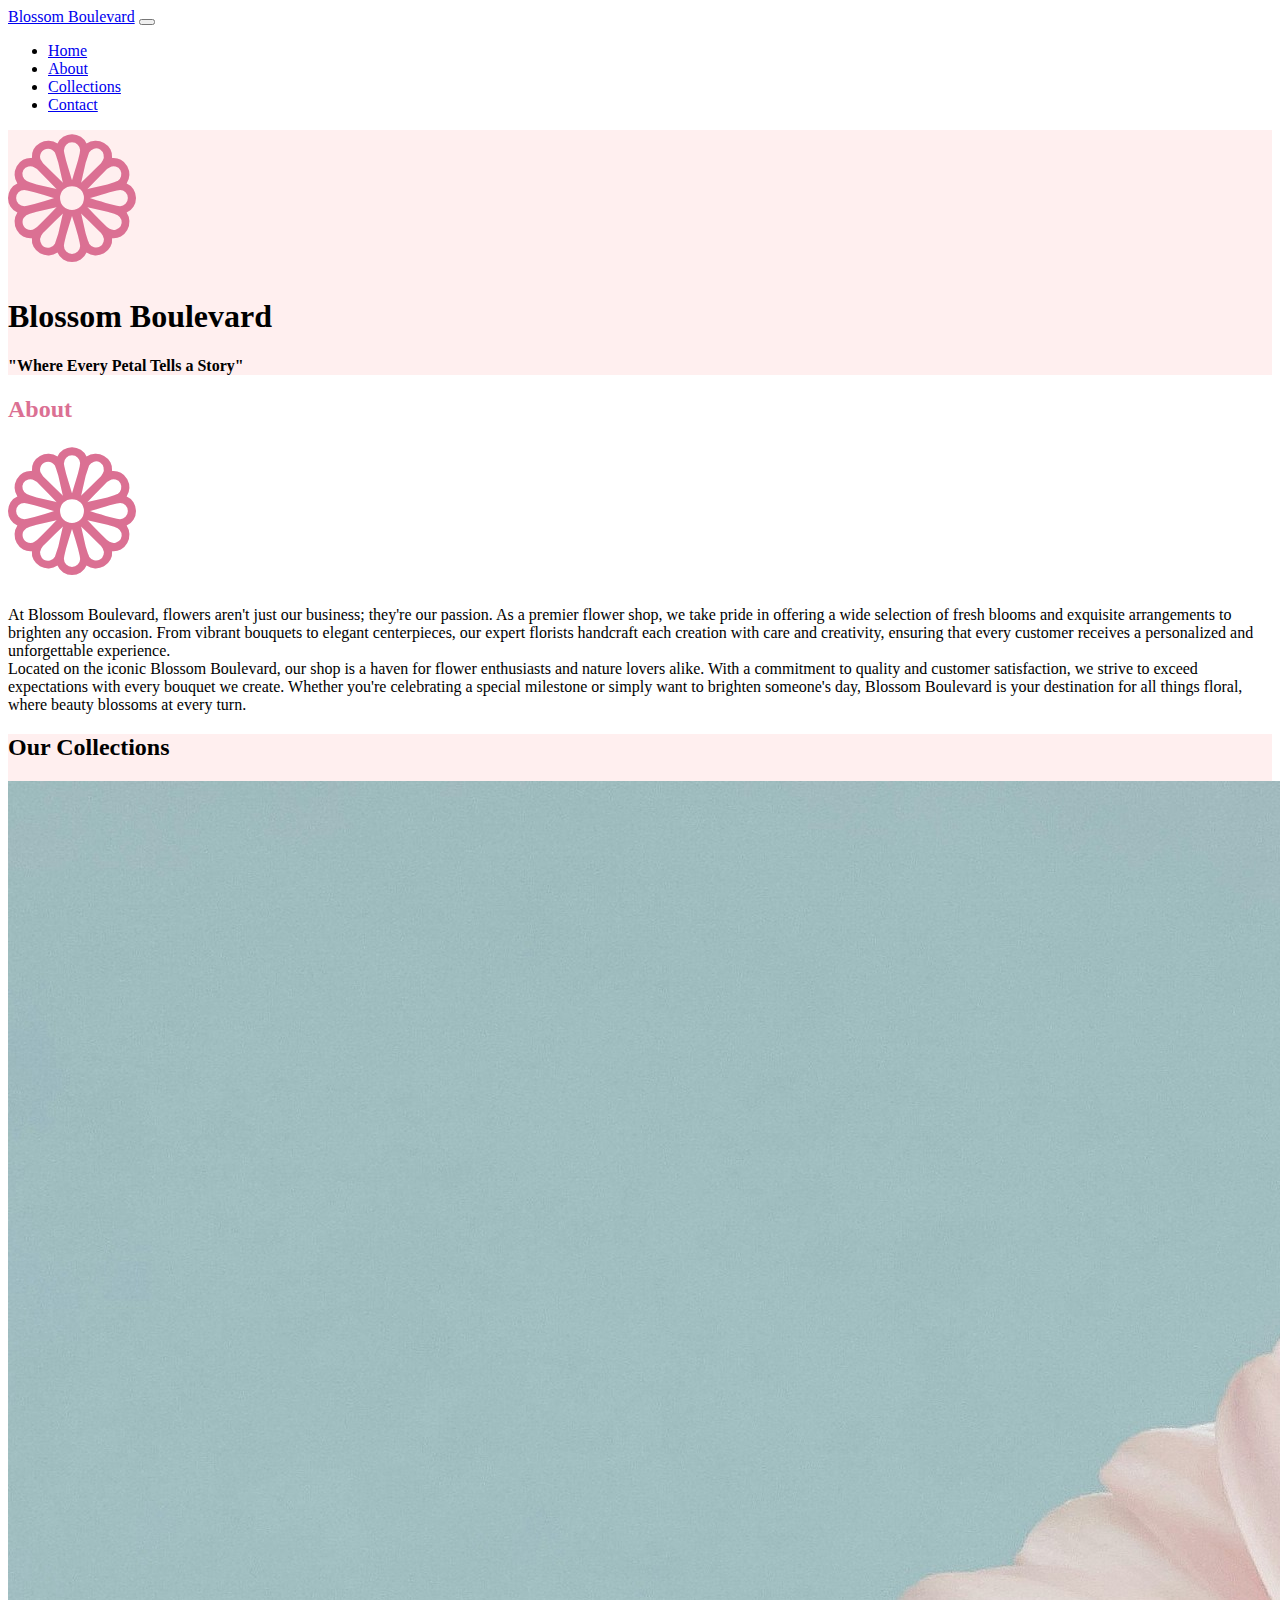
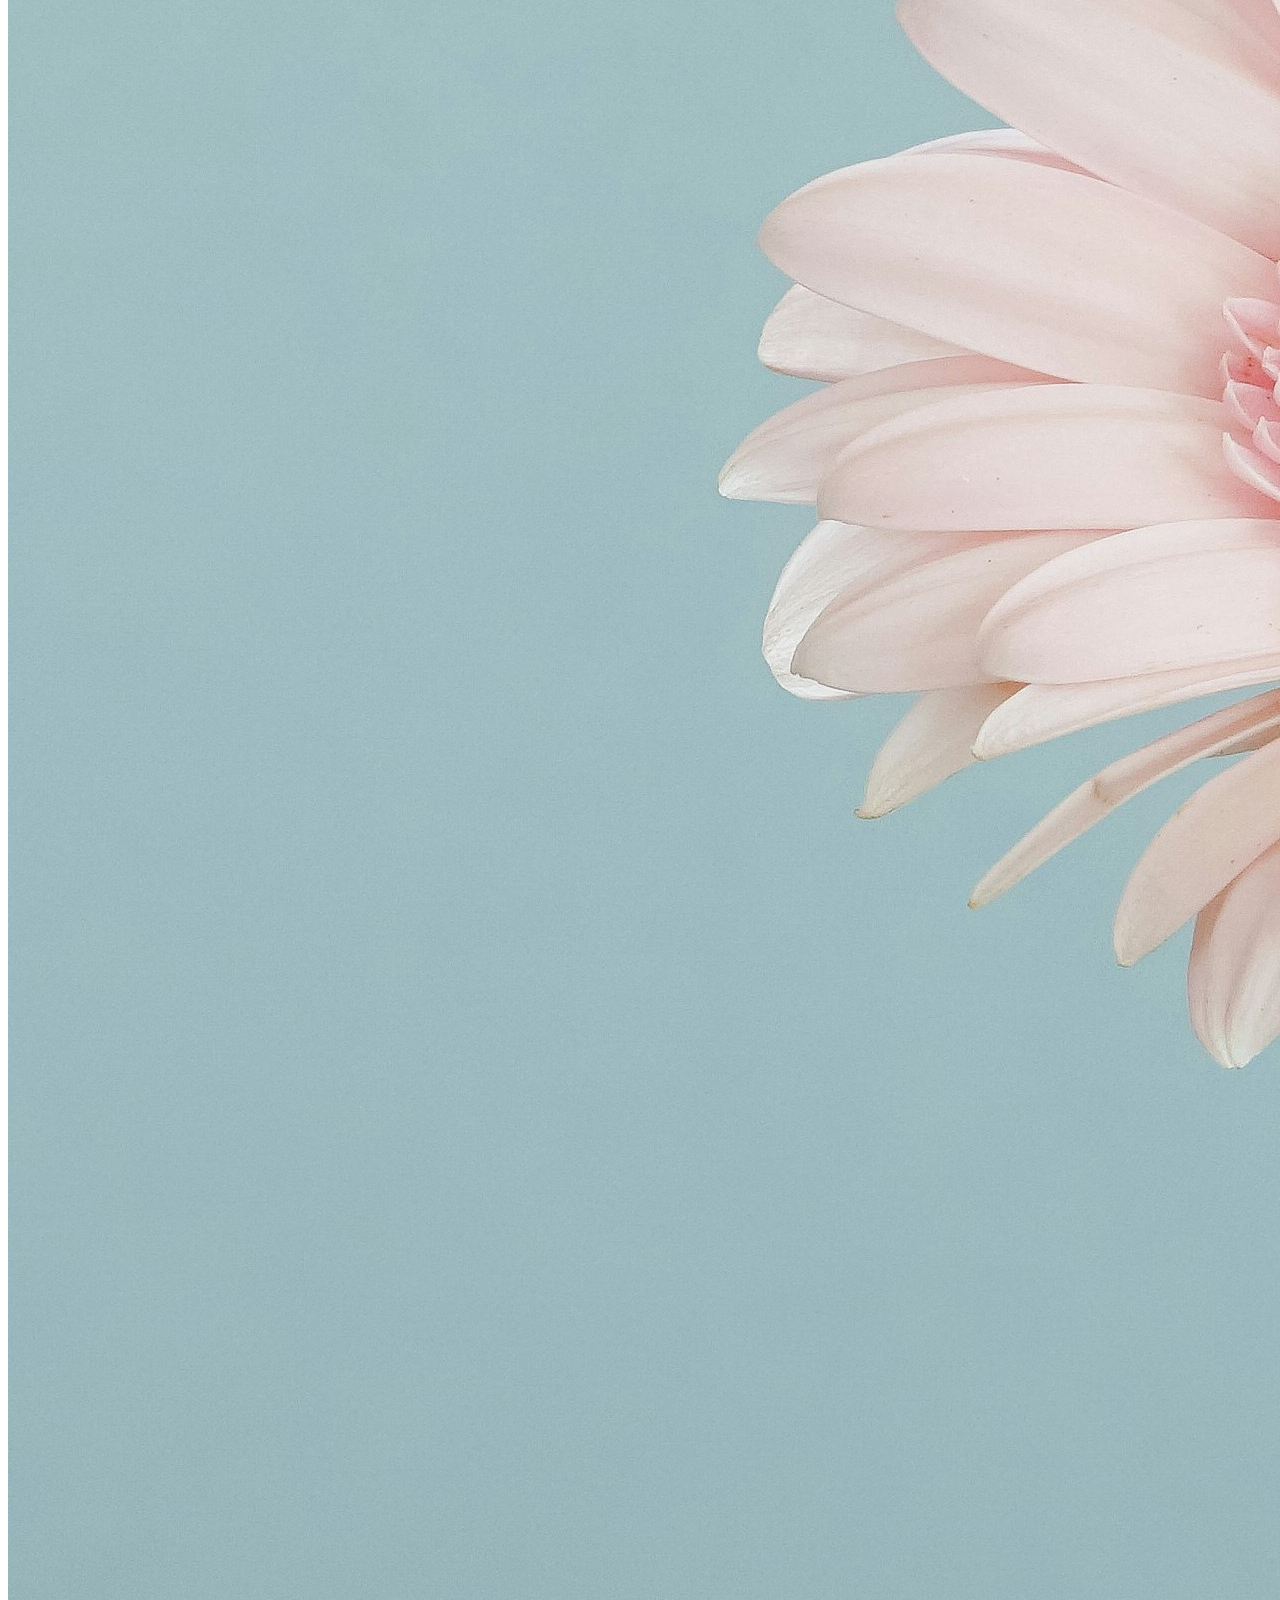
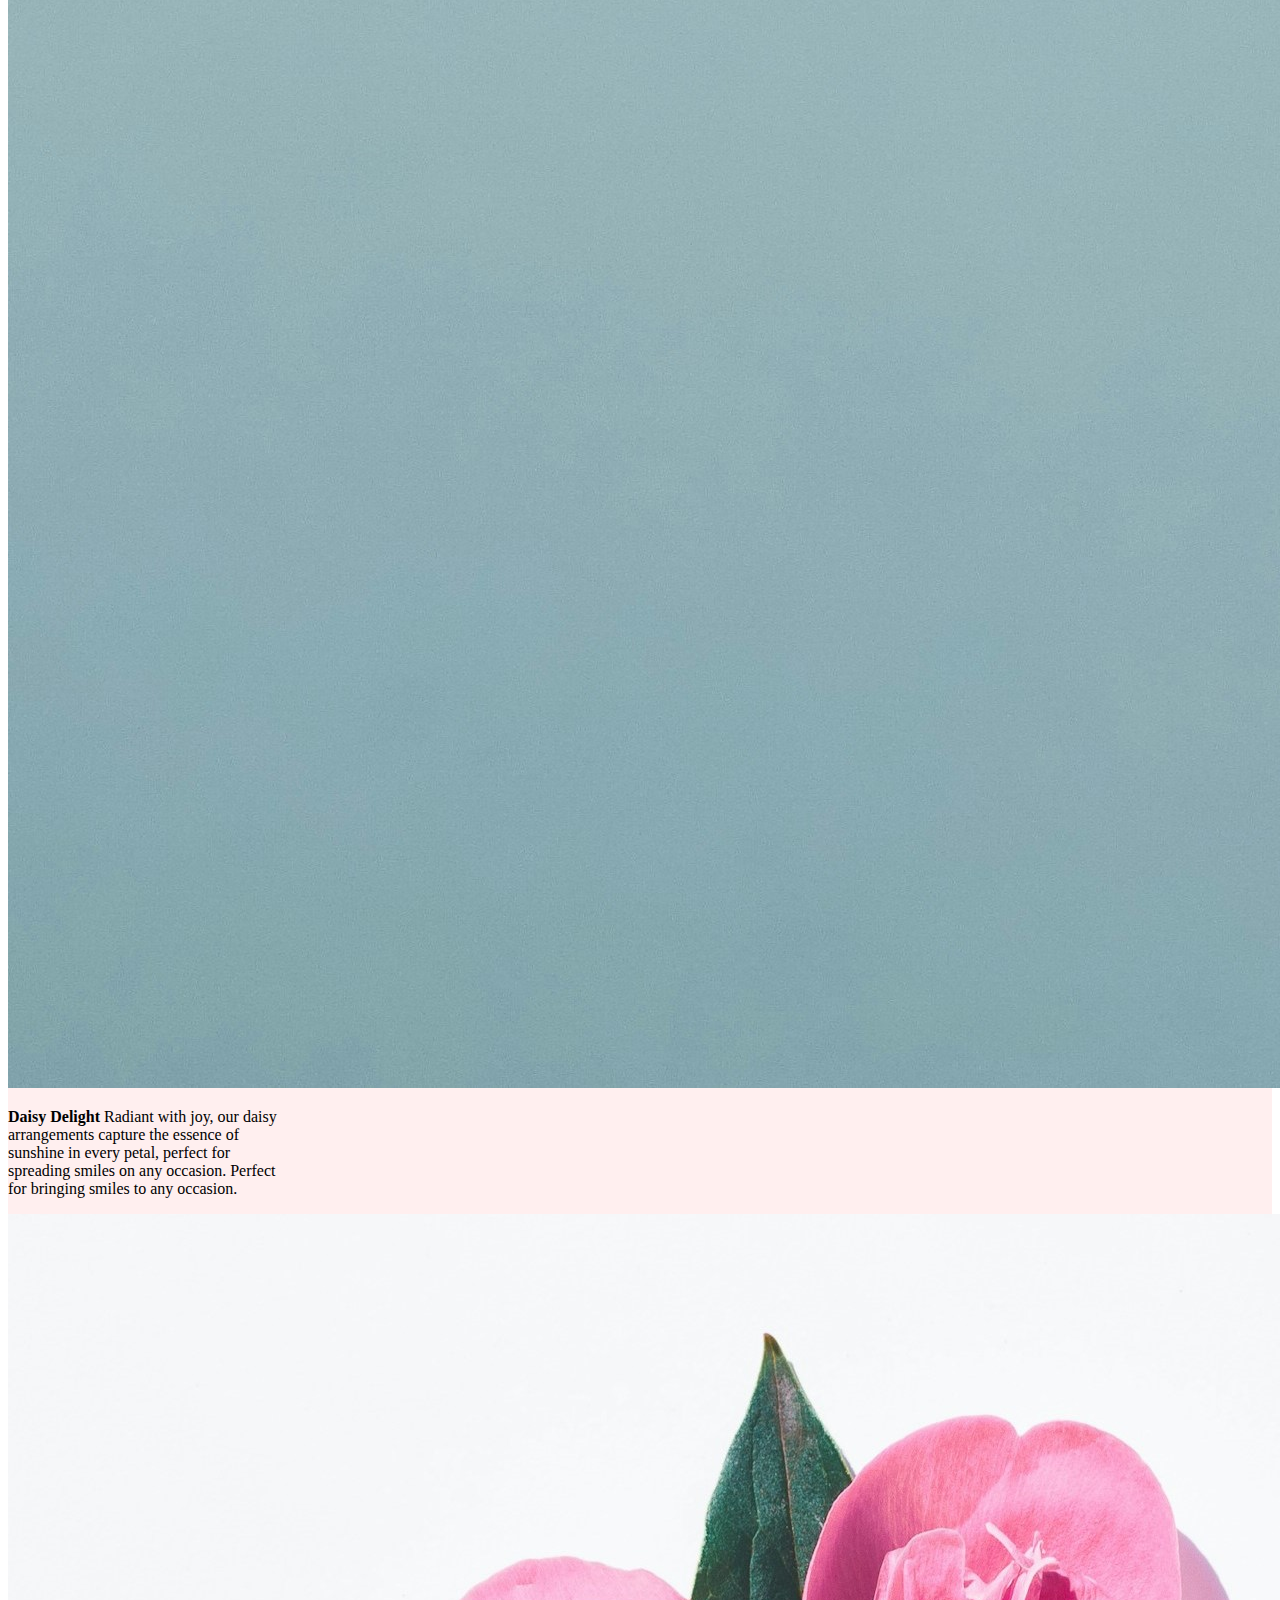
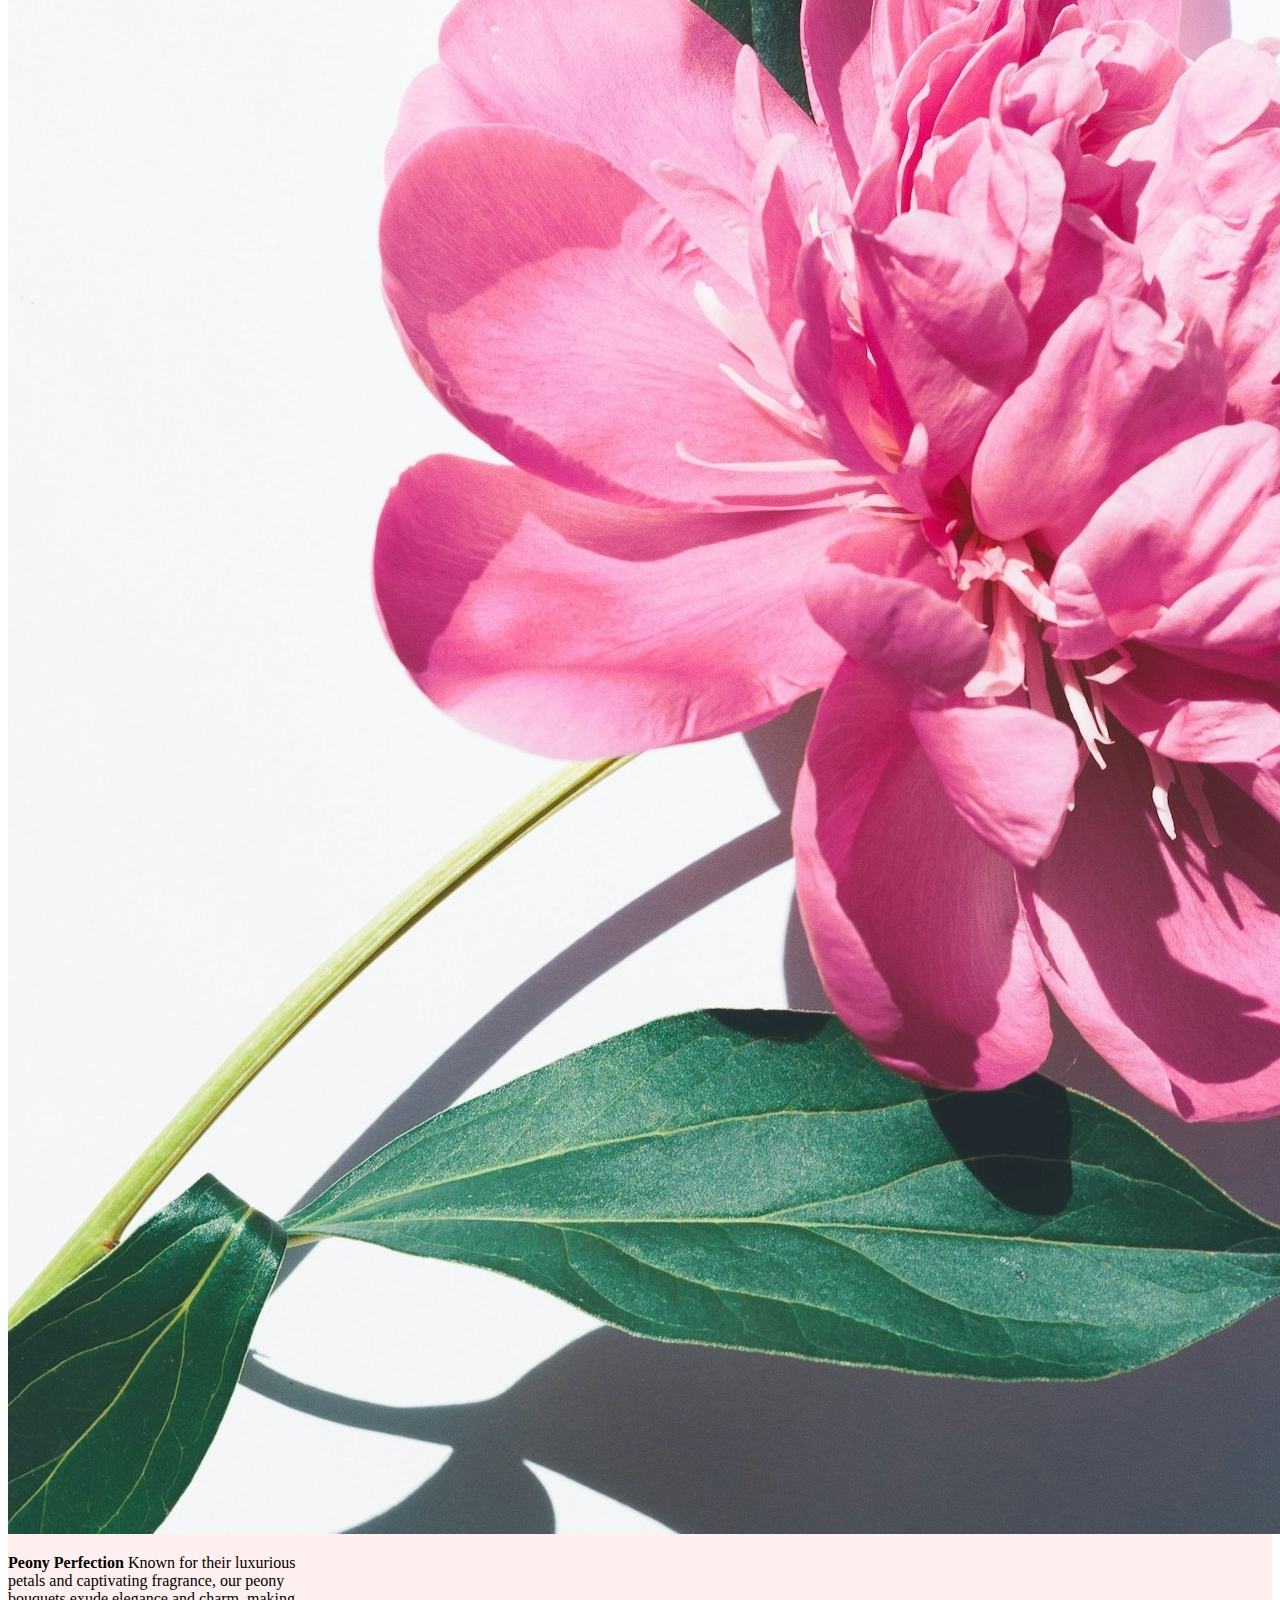
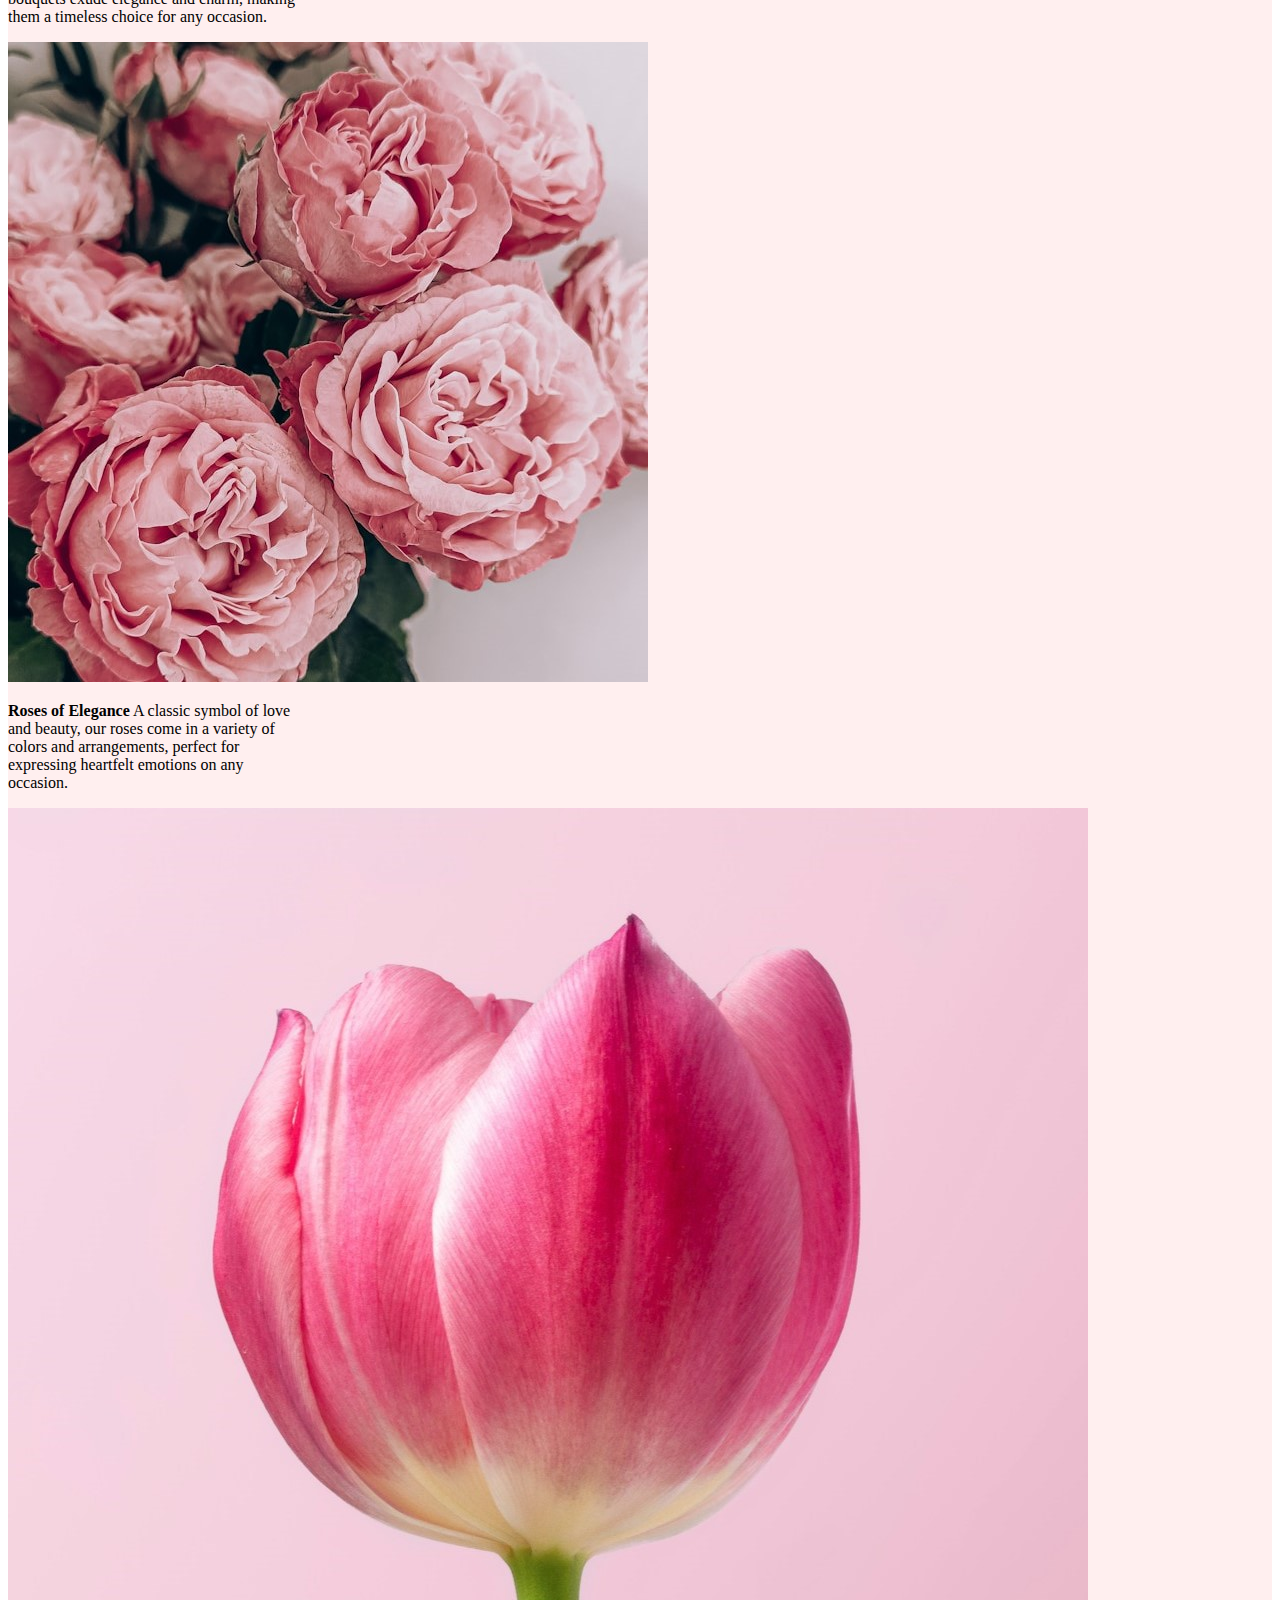
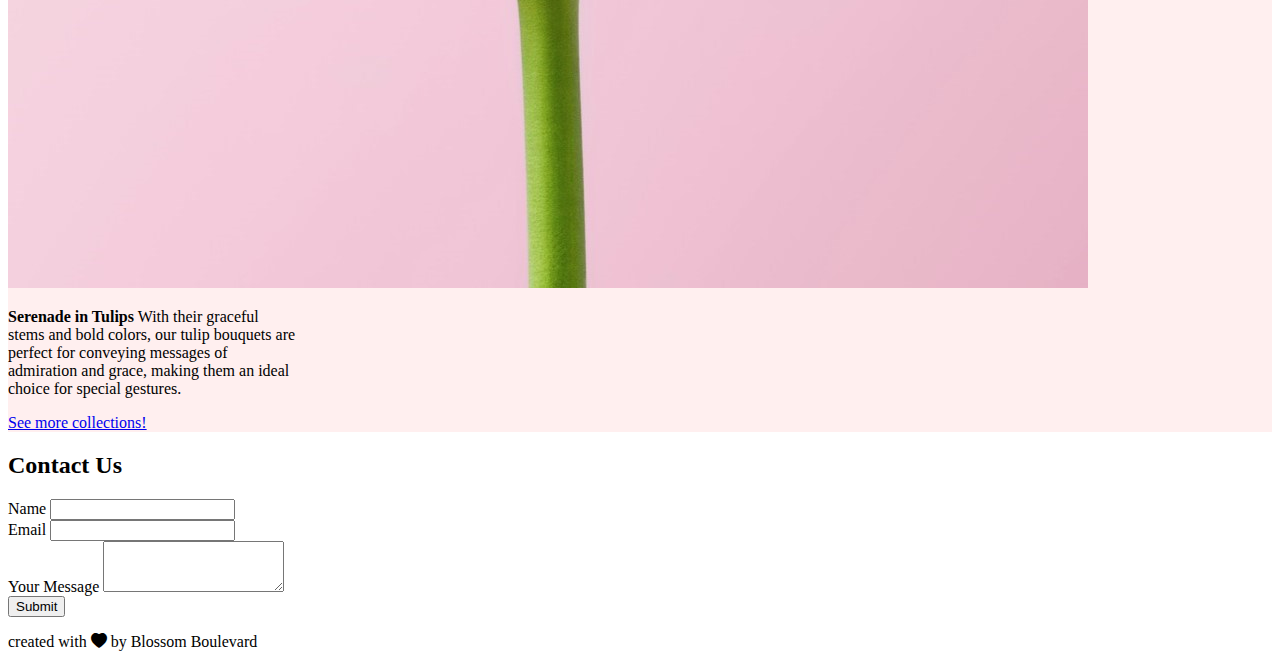
<file: index.html>
<!doctype html>
<html lang="en">
  <head>
    <!-- Required meta tags -->
    <meta charset="utf-8">
    <meta name="viewport" content="width=device-width, initial-scale=1">

    <!-- Bootstrap CSS -->
    <link href="https://cdn.jsdelivr.net/npm/bootstrap@5.0.2/dist/css/bootstrap.min.css" rel="stylesheet" integrity="sha384-EVSTQN3/azprG1Anm3QDgpJLIm9Nao0Yz1ztcQTwFspd3yD65VohhpuuCOmLASjC" crossorigin="anonymous">

    <!-- ini icons -->
    <link rel="stylesheet" href="https://cdn.jsdelivr.net/npm/bootstrap-icons@1.11.3/font/bootstrap-icons.min.css">

    <!-- ini css kita sendiri -->
    <link rel="stylesheet" href="style.css">

    <title>Hello, world!</title>
  </head>
  <body>
    <!--bagian awal navbar-->
    <nav class="navbar navbar-expand-lg navbar-dark bg-dark">
        <div class="container">
          <a class="navbar-brand" href="#Home">Blossom Boulevard</a>
          <button class="navbar-toggler" type="button" data-bs-toggle="collapse" data-bs-target="#navbarNav" aria-controls="navbarNav" aria-expanded="false" aria-label="Toggle navigation">
            <span class="navbar-toggler-icon"></span>
          </button>
          <div class="collapse navbar-collapse" id="navbarNav">
            <ul class="navbar-nav ms-auto">
              <li class="nav-item">
                <a class="nav-link active" aria-current="page" href="#Home">Home</a>
              </li>
              <li class="nav-item">
                <a class="nav-link" href="#About">About</a>
              </li>
              <li class="nav-item">
                <a class="nav-link" href="#Collections">Collections</a>
              </li>
              <li class="nav-item">
                <a class="nav-link" href="#Contact">Contact</a>
              </li>
          </ul>
        </div>
      </div>
      </nav>
    <!--bagian akhir navbar-->

    <!-- bagian awal home section -->
    <section>
        <div class="container-fluid text-center color-special">
            <a name="Home"><i class="bi bi-flower1" style="font-size: 8rem; color: palevioletred;"></i></a>
            <h1>Blossom Boulevard</h1>
            <h4>"Where Every Petal Tells a Story"</h4>
          </div>
    </section>
    <!-- bagian akhir home section -->

    <!-- bagian awal about section -->
    <section>
        <div class="container">
            <div class="row text-center">
                <div class="col">
                    <h2 style="color: palevioletred;"><a name="About">About</a></h2>
                </div>
            </div>
            <div class="row justify-content-center">
              <div class="col-2">
                <i class="bi bi-flower1" style="font-size: 8rem; color: palevioletred;"></i><div class="float-sm-start"></a></div>
              </div>
              <div class="col">
                <p>At Blossom Boulevard, flowers aren't just our business; they're our passion. As a premier flower shop, we take pride in offering a wide selection of fresh blooms and exquisite arrangements to brighten any occasion. From vibrant bouquets to elegant centerpieces, our expert florists handcraft each creation with care and creativity, ensuring that every customer receives a personalized and unforgettable experience. <br>Located on the iconic Blossom Boulevard, our shop is a haven for flower enthusiasts and nature lovers alike. With a commitment to quality and customer satisfaction, we strive to exceed expectations with every bouquet we create. Whether you're celebrating a special milestone or simply want to brighten someone's day, Blossom Boulevard is your destination for all things floral, where beauty blossoms at every turn.</p>
              </div>
              </div>
            </div>
          </div>
    </section>
    <!-- bagian akhir about section -->

    <!-- bagian awal collection section -->
    <section>
        <div class="container-fluid color-special">
            <div class="col text-center">
                <h2><a name="Collections">Our Collections</a></h2>
            </div>
            <div class="row justify-content-center">
                <div class="col">
                    <div class="card" style="width: 18rem;">
                        <img src="assets/flower 1.jpg" class="card-img-top" alt="...">
                        <div class="card-body">
                          <p class="card-text"><b>Daisy Delight</b> Radiant with joy, our daisy arrangements capture the essence of sunshine in every petal, perfect for spreading smiles on any occasion. Perfect for bringing smiles to any occasion.</p>
                        </div>
                      </div>
                </div>
                <div class="col">
                    <div class="card" style="width: 18rem;">
                        <img src="assets/flower 2.jpg" class="card-img-top" alt="...">
                        <div class="card-body">
                          <p class="card-text"><b>Peony Perfection</b> Known for their luxurious petals and captivating fragrance, our peony bouquets exude elegance and charm, making them a timeless choice for any occasion.</p>
                        </div>
                      </div>
                </div>
                <div class="col">
                    <div class="card" style="width: 18rem;">
                        <img src="assets/flower 3.jpg" class="card-img-top" alt="...">
                        <div class="card-body">
                          <p class="card-text"><b>Roses of Elegance</b> A classic symbol of love and beauty, our roses come in a variety of colors and arrangements, perfect for expressing heartfelt emotions on any occasion.</p>
                        </div>
                      </div>
                </div>
                <div class="col">
                    <div class="card" style="width: 18rem;">
                        <img src="assets/flower 4.jpg" class="card-img-top" alt="...">
                        <div class="card-body">
                          <p class="card-text"><b>Serenade in Tulips</b> With their graceful stems and bold colors, our tulip bouquets are perfect for conveying messages of admiration and grace, making them an ideal choice for special gestures.</p>
                        </div>
                      </div>
                </div>
                <div class="row text-center"><a href="collections.html">See more collections!</a></div>
            </div>
        </div>
    </section>
    <!-- bagian akhir collection section -->

    <!-- bagian awal contact section -->
    <section>
        <div class="container">
            <div class="row text-center">
                <div class="col">
                    <h2><a name="Contact">Contact Us</a></h2>
                </div>
            </div>
            <div class="row justify-content-center">
                <div class="col-8">
                    <form>
                        <div class="mb-3">
                          <label for="exampleInputEmail1" class="form-label">Name</label>
                          <input type="email" class="form-control" id="exampleInputEmail1" aria-describedby="emailHelp">
                        </div>
                        <div class="mb-3">
                          <label for="exampleInputEmail1" class="form-label">Email</label>
                          <input type="email" class="form-control" id="exampleInputEmail1" aria-describedby="emailHelp">
                        </div>
                        <div class="mb-3">
                            <label for="exampleFormControlTextarea1" class="form-label">Your Message</label>
                            <textarea class="form-control" id="exampleFormControlTextarea1" rows="3"></textarea>
                          </div>
                        <button type="submit" class="btn btn-primary">Submit</button>
                      </form>
                </div>
            </div>
          </div>
    </section>
    <!-- bagian akhir contact section -->

    <!-- bagian awal footer -->
    <footer>
        <div class="container-fluid text-center bg-dark text-light p-2">
            <p>created with <i class="bi bi-heart-fill"></i> by Blossom Boulevard</p>
        </div>
    </footer>
    <!-- bagian akhir footer -->

    <!-- Optional JavaScript; choose one of the two! -->

    <!-- Option 1: Bootstrap Bundle with Popper -->
    <script src="https://cdn.jsdelivr.net/npm/bootstrap@5.0.2/dist/js/bootstrap.bundle.min.js" integrity="sha384-MrcW6ZMFYlzcLA8Nl+NtUVF0sA7MsXsP1UyJoMp4YLEuNSfAP+JcXn/tWtIaxVXM" crossorigin="anonymous"></script>
  </body>
</html>
</file>
<file: style.css>
.color-special {
    background-color: #FFEFEF;
}
</file>
